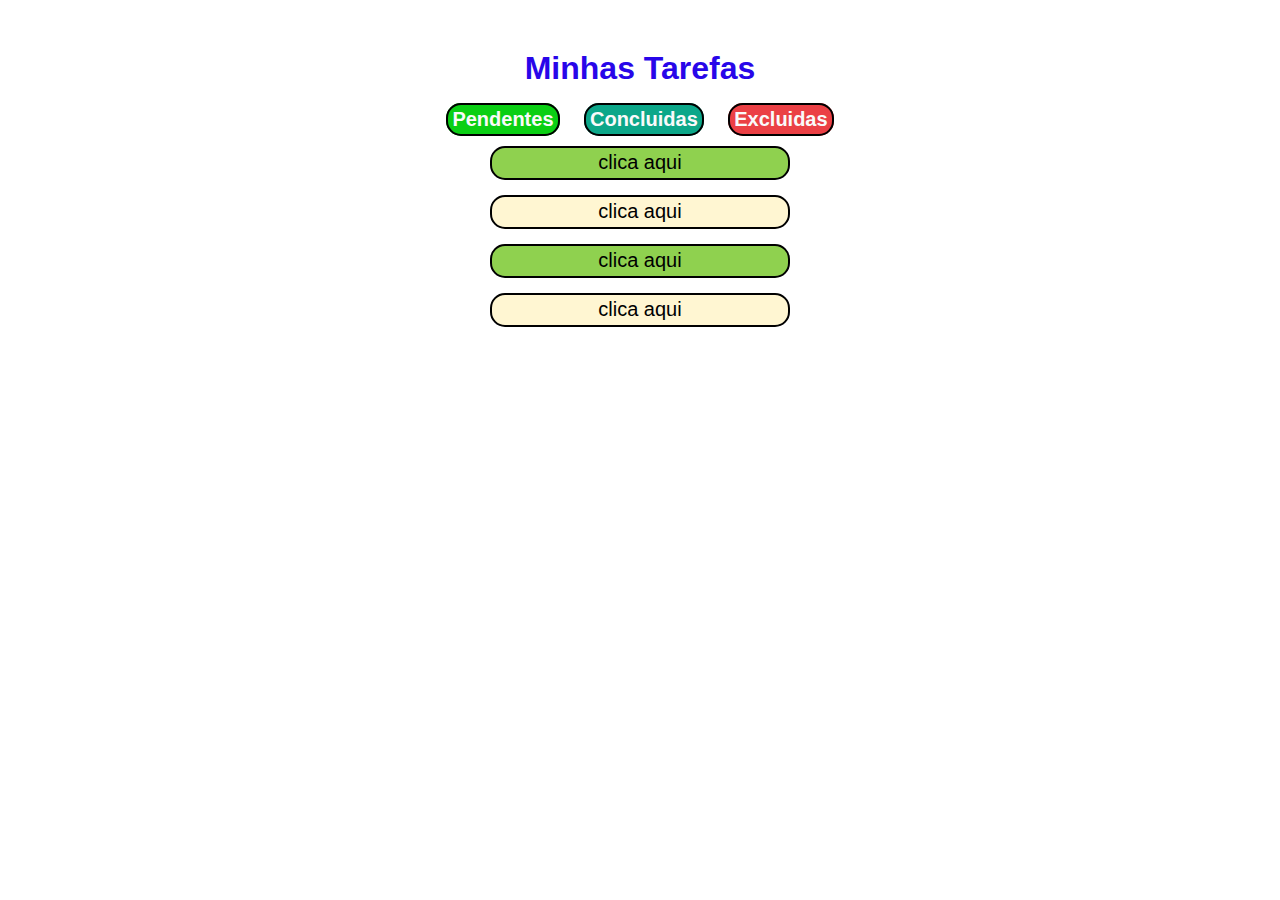
<file: index.html>
<!DOCTYPE html>
<html lang="en">
<head>
    <meta charset="UTF-8">
    <meta http-equiv="X-UA-Compatible" content="IE=edge">
    <meta name="viewport" content="width=device-width, initial-scale=1.0">
    <title>Documentos</title>
    <link rel="stylesheet" href="style.css">
</head>
<body>
   <header><h1>Minhas Tarefas</h1></header>
     
       <div class="container">
        <nav>
            <a class="pendentes" href="/pendentes.html">Pendentes</a>
            <a class="concluidas" href="/concluidas.html">Concluidas</a>
            <a class="excluidas" href="/excluidas.html">Excluidas</a>
        </nav>
        <div class="box">
            <p>clica aqui</p>
        <p>clica aqui</p>
        <p>clica aqui</p>
        <p>clica aqui</p>
        </div>
       </div>
        
        
   
</body>
</html>
</file>
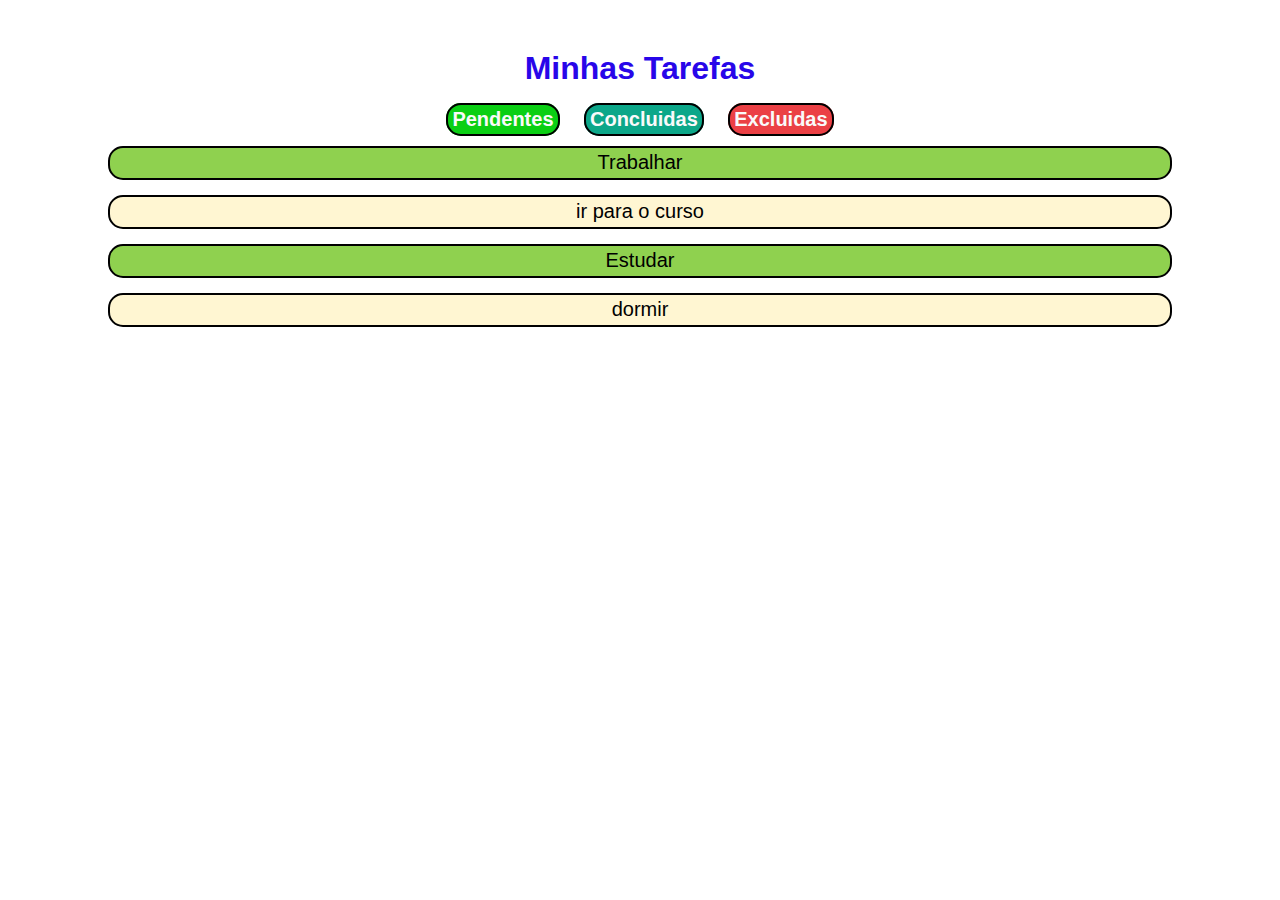
<file: concluidas.html>
<!DOCTYPE html>
<html lang="en">
<head>
    <meta charset="UTF-8">
    <meta http-equiv="X-UA-Compatible" content="IE=edge">
    <meta name="viewport" content="width=device-width, initial-scale=1.0">
    <title>Documentos</title>
    <link rel="stylesheet" href="style.css">
</head>
<body>
   <header><h1>Minhas Tarefas</h1></header>
     
        <nav>
            <a class="pendentes" href="/pendentes.html">Pendentes</a>
            <a class="concluidas" href="/"class="ativa">Concluidas</a>
            <a class="excluidas" href="/excluidas.html">Excluidas</a>
        </nav>
        
        <p>Trabalhar</p>
        <p>ir para o curso</p>
        <p>Estudar</p>
        <p>dormir</p>
   
</body>
</html>
</file>
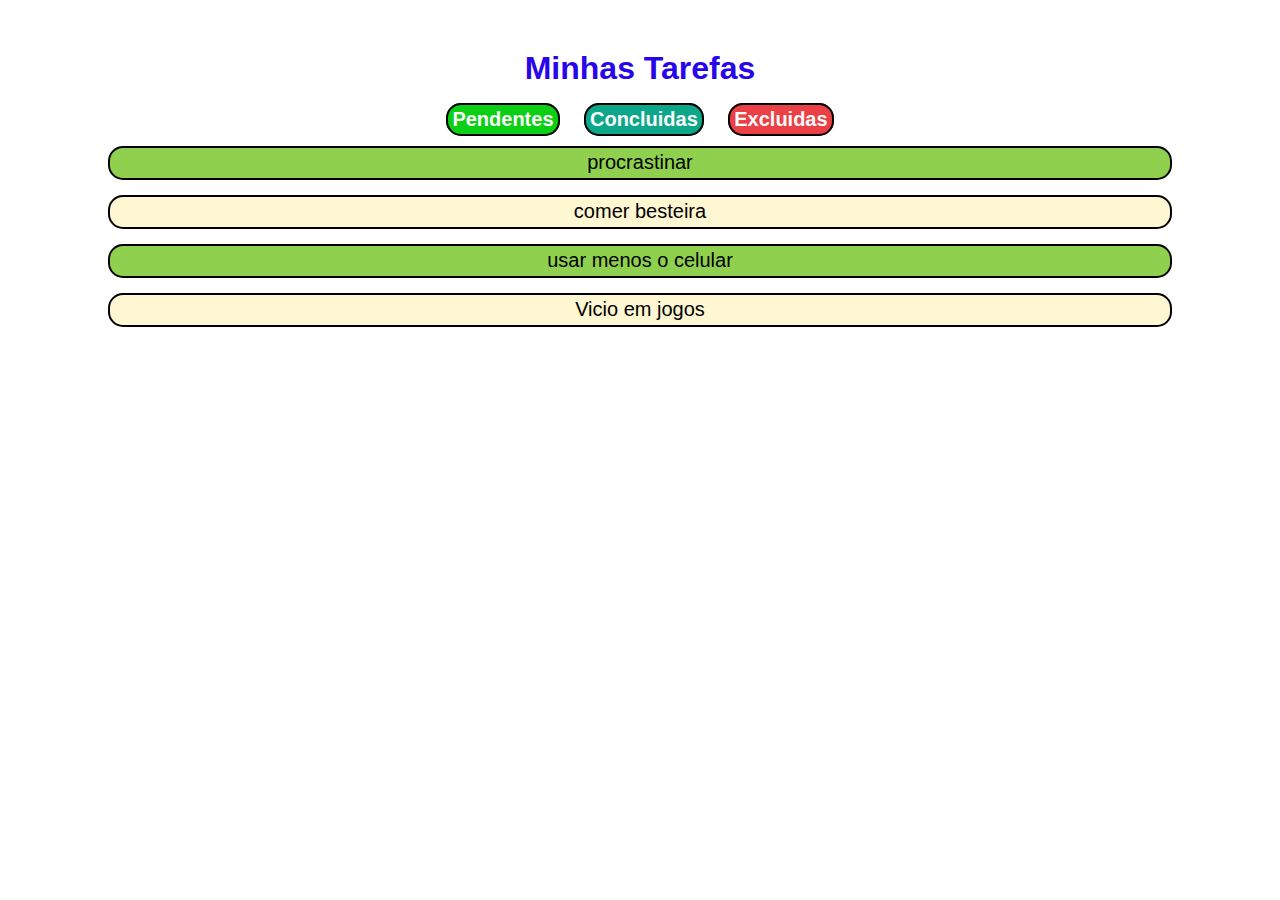
<file: excluidas.html>
<!DOCTYPE html>
<html lang="en">
<head>
    <meta charset="UTF-8">
    <meta http-equiv="X-UA-Compatible" content="IE=edge">
    <meta name="viewport" content="width=device-width, initial-scale=1.0">
    <title>Documentos</title>
    <link rel="stylesheet" href="style.css">
</head>
<body>
   <header><h1>Minhas Tarefas</h1></header>
     
        <nav>
            <a class="pendentes" href="/pendentes.html">Pendentes</a>
            <a class="concluidas" href="/concluidas.html">Concluidas</a>
            <a class="excluidas" href="/"class="ativa">Excluidas</a>
        </nav>
        
        <p>procrastinar</p>
        <p>comer besteira</p>
        <p>usar menos o celular</p>
        <p>Vicio em jogos</p>
   
</body>
</html>
</file>
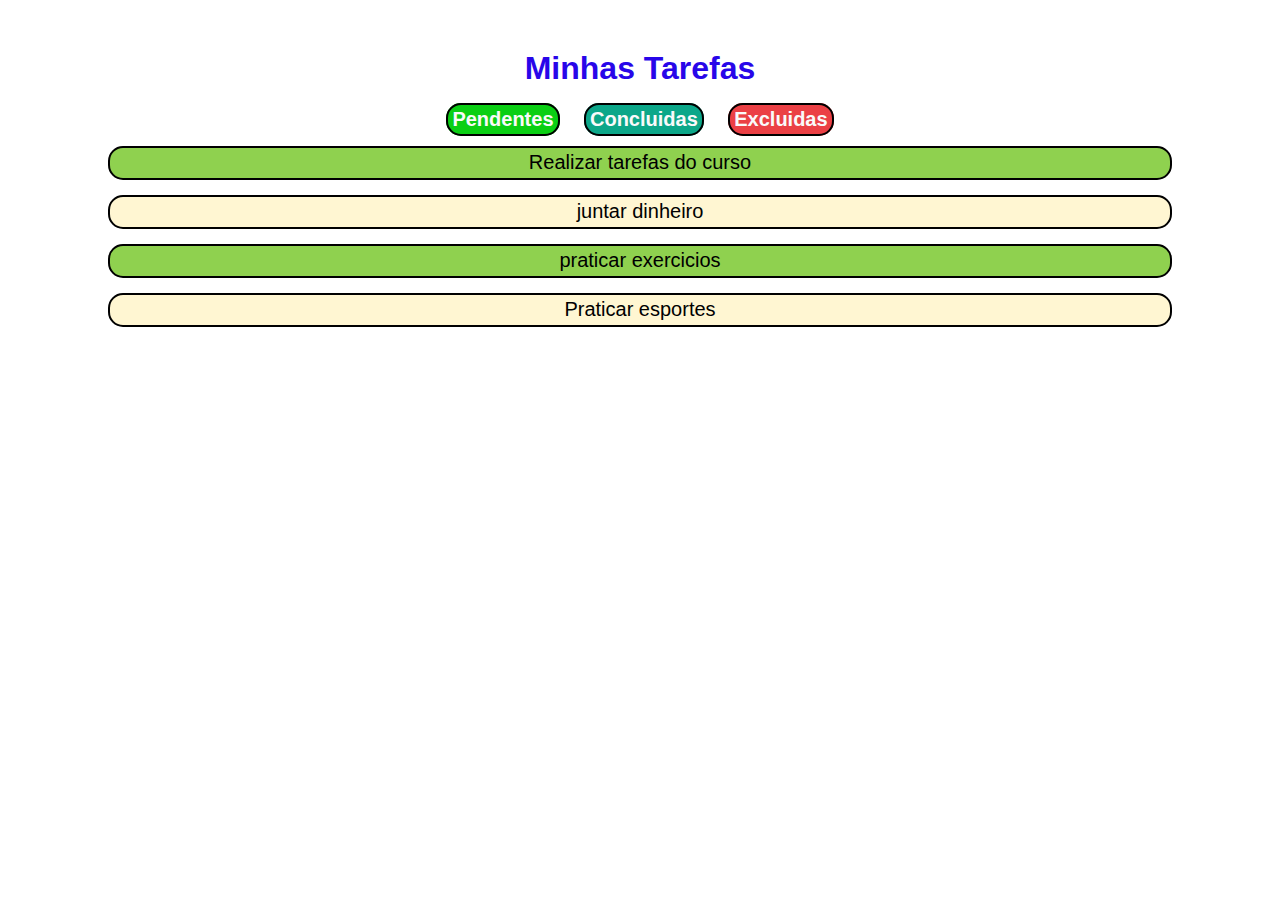
<file: pendentes.html>
<!DOCTYPE html>
<html lang="en">
<head>
    <meta charset="UTF-8">
    <meta http-equiv="X-UA-Compatible" content="IE=edge">
    <meta name="viewport" content="width=device-width, initial-scale=1.0">
    <title>Documentos</title>
    <link rel="stylesheet" href="style.css">
</head>
<body>
   <header><h1>Minhas Tarefas</h1></header>
     
        <nav>
            <a class="pendentes" href="/"class="ativa">Pendentes</a>
            <a class="concluidas" href="/concluidas.html">Concluidas</a>
            <a class="excluidas" href="/excluidas.html">Excluidas</a>
        </nav>
        
        <p>Realizar tarefas do curso</p>
        <p>juntar dinheiro</p>
        <p>praticar exercicios</p>
        <p>Praticar esportes</p>
   
</body>
</html>
</file>
<file: style.css>
body {
    font-family: 'Lucida Sans', 'Lucida Sans Regular', 'Lucida Grande', 'Lucida Sans Unicode', Geneva, Verdana, sans-serif;
    color: rgb(40, 6, 233);
    text-align: center;
    margin-block: 50px;
}
.pendentes {
    font-family: sans-serif;
  background: #0bcf14;
  color: rgb(250, 250, 250);
  font-size: 20px;
  border-style: solid;
  text-align: center;
  border-collapse: collapse;
  border-radius: 15px;
  padding: 3px 4px 4px 4px;
  text-decoration: none;
  border: 2px solid black;
  margin: 10px;
  font-weight: bold;
}
.concluidas {
    font-family: sans-serif;
    background: #0ca789;
    color: rgb(250, 250, 250);
    font-size: 20px;
    border-style: solid;
    text-align: center;
    border-collapse: collapse;
    border-radius: 15px;
    padding: 3px 4px 4px 4px;
    text-decoration: none;
    border: 2px solid black;
    margin: 10px; 
    font-weight: bold; 
}
.excluidas {
    font-family: sans-serif;
    background: #eb4045;
    color: rgb(250, 250, 250);
    font-size: 20px;
    border-style: solid;
    text-align: center;
    border-collapse: collapse;
    border-radius: 15px;
    padding: 3px 4px 4px 4px;
    text-decoration: none;
    border: 2px solid black;
    margin: 10px;  
    font-weight: bold; 
}

p {
    font-family: sans-serif;
    list-style: none;
    background: rgb(250, 250, 250);
    color: black;
    font-size: 20px;
    border-style: solid;
    text-align: center;
    border-collapse: collapse;
    border-radius: 15px;
    padding: 3px 4px 4px 4px;
    text-decoration: none;
    border: 2px solid black;
    margin: 15px;
    margin-left: 100px; 
    margin-right: 100px;      
}

p:hover {
    transform: scale(1.1);
    font-weight: bold;
  }

p:nth-child(odd){
	background:#8fd14f;
    
}
p:nth-child(even){
	background:#fff6d2;
}
.box{
    width: 500px;
}
.container{
    display: inline-block;
}
</file>
